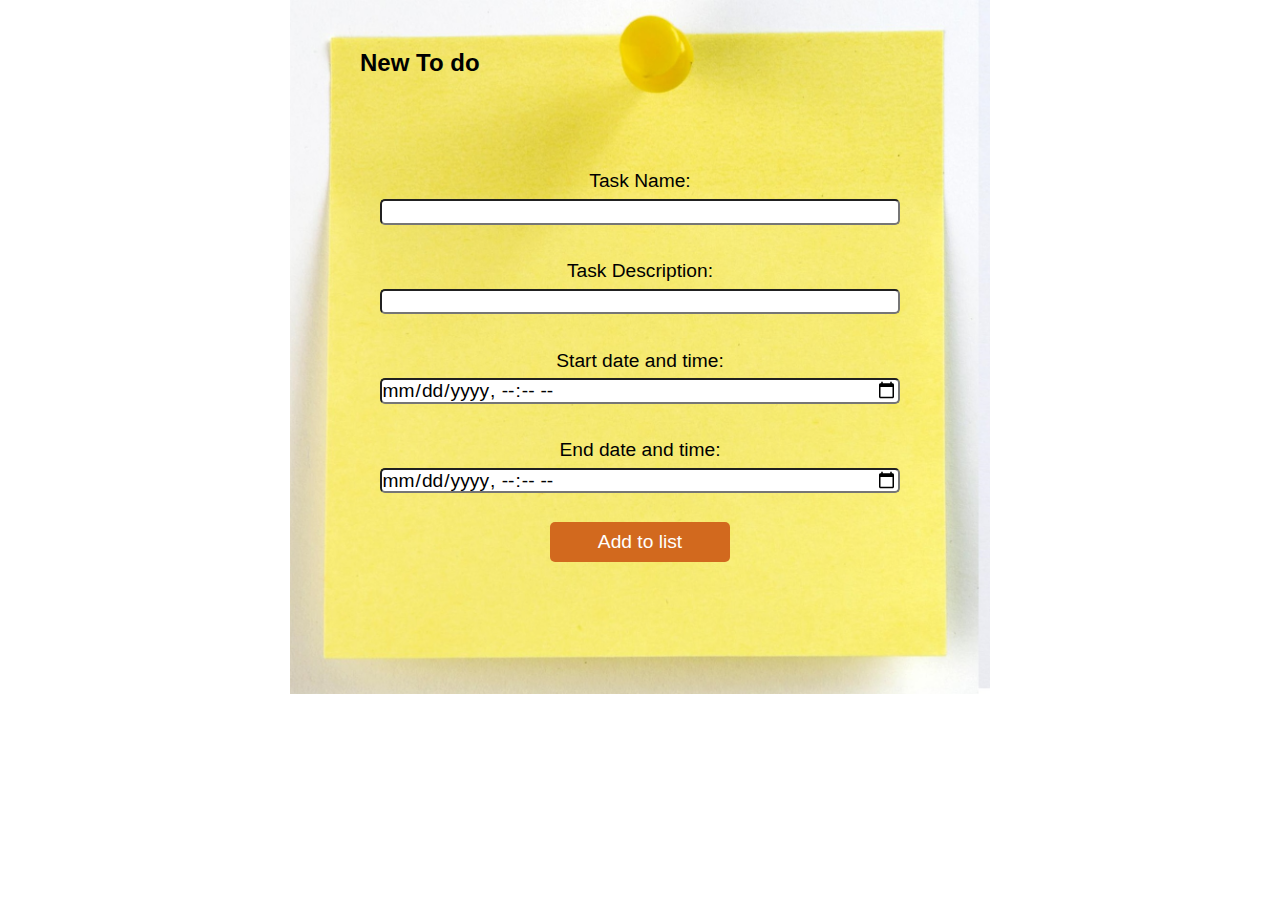
<file: index.html>
<!DOCTYPE html>
<html lang="en">
<head>
    <meta charset="UTF-8">
    <meta http-equiv="X-UA-Compatible" content="IE=edge">
    <meta name="viewport" content="width=device-width, initial-scale=1.0">
    <link rel="stylesheet" href="style.css">
    <title>To Do List</title>
</head>
<body>
    <main>
        <form id="mainForm">
            <h1>New To do</h1>
            <label for="name">Task Name:</label>
            <input type="text" id="name" name="name">
            <label for="description">Task Description:</label>
            <input type="text" id="description" name="description">
            <label for="startDate">Start date and time:</label>
            <input type="datetime-local" id="startDate" name="startDate">
            <label for="endDate">End date and time:</label>
            <input type="datetime-local" id="endDate" name="endDate">
            <div><button>Add to list</button></div>
        </form>
    </main>
    <script src="script.js"></script>
</body>
</html>
</file>
<file: style.css>
* {
    margin: 0;
    padding: 0;
    box-sizing: border-box;
    font-family: Verdana, Geneva, Tahoma, sans-serif;
    font-size: 1rem;
}



form {
    position: relative;
    margin: 0 auto;
    display: flex;
    flex-direction: column;
    justify-content: center;
    width: 700px;
    height: 700px;
    gap: 0.2rem;
    padding: 2.5rem;
    background-image: url('yellow_post-it.jpg');
    background-size: 700px;
    background-repeat: no-repeat;
    /* border: 1px solid #ddd; */
    /* border-radius: 15px; */
    z-index: 2;
    text-align: center;
}

h1 {
    position: absolute;
    top: 7%;
    left: 10%;
    font-size: 1.5rem;
    text-align: left;
}


form input, form label, button {
    font-size: 1.2rem;
    height: 1.6rem;
    border-radius: 5px;
    margin: 0 8%;
}

form label {
    margin-top: 2rem;
    text-align: center;
}

form div {
    display: flex;
    justify-content: center;
}

button {
    margin-top: 25px;
    height: 40px;
    width: 180px;
    background-color: chocolate;
    color: white;
    border: none;
}

  @media screen and (max-width: 700px) {
    form {
        width: 600px;
        height: 600px;
        background-size: 600px ;
    }
}

  @media screen and (max-width: 600px) {
    form {
        width: 500px;
        height: 500px;
        background-size: 500px ;
     }
  }
  
  @media screen and (max-width: 510px) {
    form, form input, form label {
        font-size: 0.7rem;
    }

    h1 {
        font-size: 1.2rem;
    }

    form label {
        margin-top: 0rem;
    }

    form label:first-of-type {
        margin-top: 1rem;
    }

    form {
        width: 400px;
        height: 400px;
        background-size: 400px ;
     }

     button {
        height: 30px;
        width: 160px;
        font-size: 0.7rem;
    }
  }

  @media screen and (max-width: 400px) {
    form, form input, form label {
        font-size: 0.7rem;
    }
    
    h1 {
        font-size: 1.2rem;
    }

    form label {
        margin-top: 0rem;
    }

    form {
        width: 300px;
        height: 300px;
        background-size: 300px ;
     }

     button {
        height: 30px;
        width: 160px;
        font-size: 0.7rem;
    }

  }
</file>
